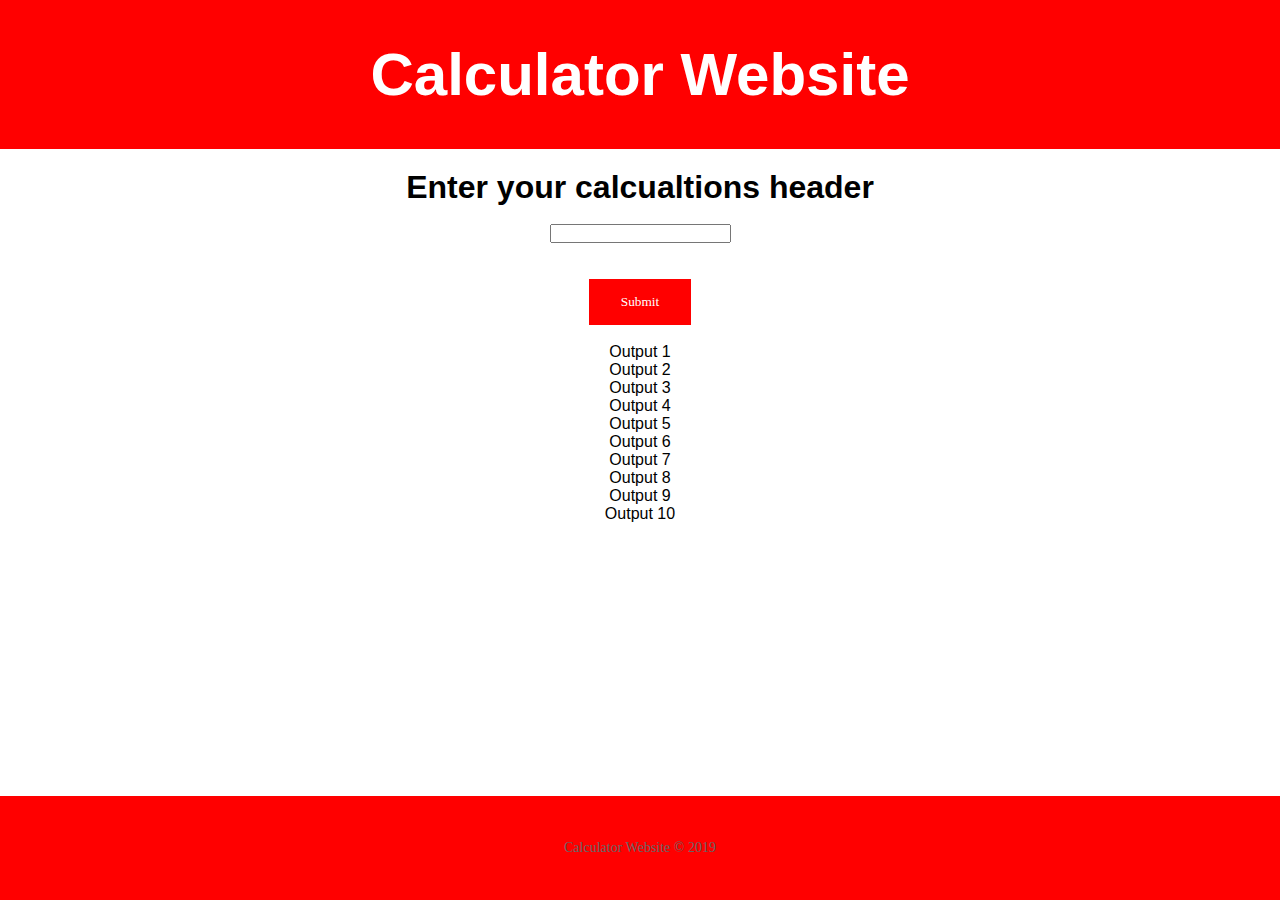
<file: html/index.html>
<!DOCTYPE html>
<html lang="en" dir="ltr">
  <head>
    <meta charset="utf-8">
    <meta name="viewport" content="width=device-width">
    <meta name="author" content="Carlos Espinoza">
    <!-- Title for whats written on the tab. -->
    <title>Calculator</title>
    <!-- CSS Style sheet -->
    <link rel="stylesheet" href="../css/main.css">
  </head>
  <body>
    <header>      
      <div class="header">
        <h1>Calculator Website</h1>
      </div>
    </header>
    
      <!-- Just a simple header. -->
      <div class="container">
        <h1>Enter your calcualtions header</h1>
        <br>
        <form action="calculation">
          <!-- Input field where everytime something is put in, it calls on the calculateValues function. -->
          <input type="text" id="values" oninput="calculateValues()">
          <br><br>
          <!-- Post solution. -->
          <p id="solution"></p>
          <br>
        </form>
        <!-- This button should add the entry to the board. -->
        <input type="button" value="Submit" class="button">
      
      <br><br>
      <div>Output 1</div>
      <div>Output 2</div>
      <div>Output 3</div>
      <div>Output 4</div>
      <div>Output 5</div>
      <div>Output 6</div>
      <div>Output 7</div>
      <div>Output 8</div>
      <div>Output 9</div>
      <div>Output 10</div>

    </div>


  <div>
    <footer class="footer">
      <p>Calculator Website &copy; 2019</p>
    </footer>
  </div>

<script>

  function calculateValues() {
    var inputValues = document.getElementById('values').value;
    
    var addition = false;
    var substraction = false;
    var multiplication = false;
    var division = false;

    // This variable checks if the character is a operator.
    var operatorWatch = false;

    var solution = 0;
    var actualNumber = 0;
    var finalOutput = 0;

    var solutionHolder = solution;

    var i;
    for(i = 0; i < inputValues.length; i++) {

      var cases = inputValues.charCodeAt(i);
      // Switch cases to check if the character is an operator or a number.
      switch(cases) {
        case '+'.charCodeAt(0):
          addition = true;
          operatorWatch = true;
          break;
        case '-'.charCodeAt(0):
          substraction = true;
          operatorWatch = true;
          break;
        case '_'.charCodeAt(0):
          multiplication = true;
          operatorWatch = true;
          break;
        case '/'.charCodeAt(0):
          division = true;
          operatorWatch = true;
          break; 
        default:
          actualNumber = inputValues.charCodeAt(i) - "0".charCodeAt(0);
          if(operatorWatch == false) {
            // Reason this is being multiplied by ten is because if we have a number such as 12, its two numbers being followed
            // one after the other therefore the number is 12, so it needs to first multiply 1 by 10 and then add 2.
            solutionHolder = solutionHolder*10 + actualNumber;
          } else {
            solution = solution*10 + actualNumber;
          }
      }
    }

    if(addition == true) {
      finalOutput = solutionHolder + solution;
    }
    else if(substraction == true) {
      finalOutput = solutionHolder - solution;
    }
    else if(multiplication == true) {
      finalOutput = solutionHolder * solution;
    }
    else {
      finalOutput = solutionHolder / solution;
    }

    document.getElementById("solution").innerHTML = "The solution is: " +  finalOutput;

  }

</script>

  </body>
</html>
</file>
<file: css/main.css>
/*//////////////////////////////////////////////////////////////////
[ RESTYLE TAG ]*/

* {
	margin: 0px; 
	padding: 0px; 
	box-sizing: border-box;
}

body, html {
	height: 100%;
	font-family: Poppins-Regular, sans-serif;
}

/*---------------------------------------------*/
h1,h2,h3,h4,h5,h6 {
	margin: 0px;
}

p {
	font-family: Poppins-Regular;
	font-size: 14px;
	line-height: 1.7;
	color: #666666;
	margin: 0px;
}

ul, li {
	margin: 0px;
	list-style-type: none;
}

.container {
  width: 100%;
  background-color: white;
  height: 600px;
  padding: 20px;
  text-align: center;
}

.header {
  padding: 40px;
  text-align: center;
  background: red;
  color: white;
  font-size: 30px;
}

.footer {
  padding: 40px;
  background: red;
  text-align: center;
  color: white;
  bottom: 0;
  position: absolute;
  width: 100%;
}

.button {
  background-color: red;
  color: white;
  text-align: center;
  font-family: Poppins-Regular;
  border: none;
  padding: 15px 32px;
}

.box {
  
}
</file>
